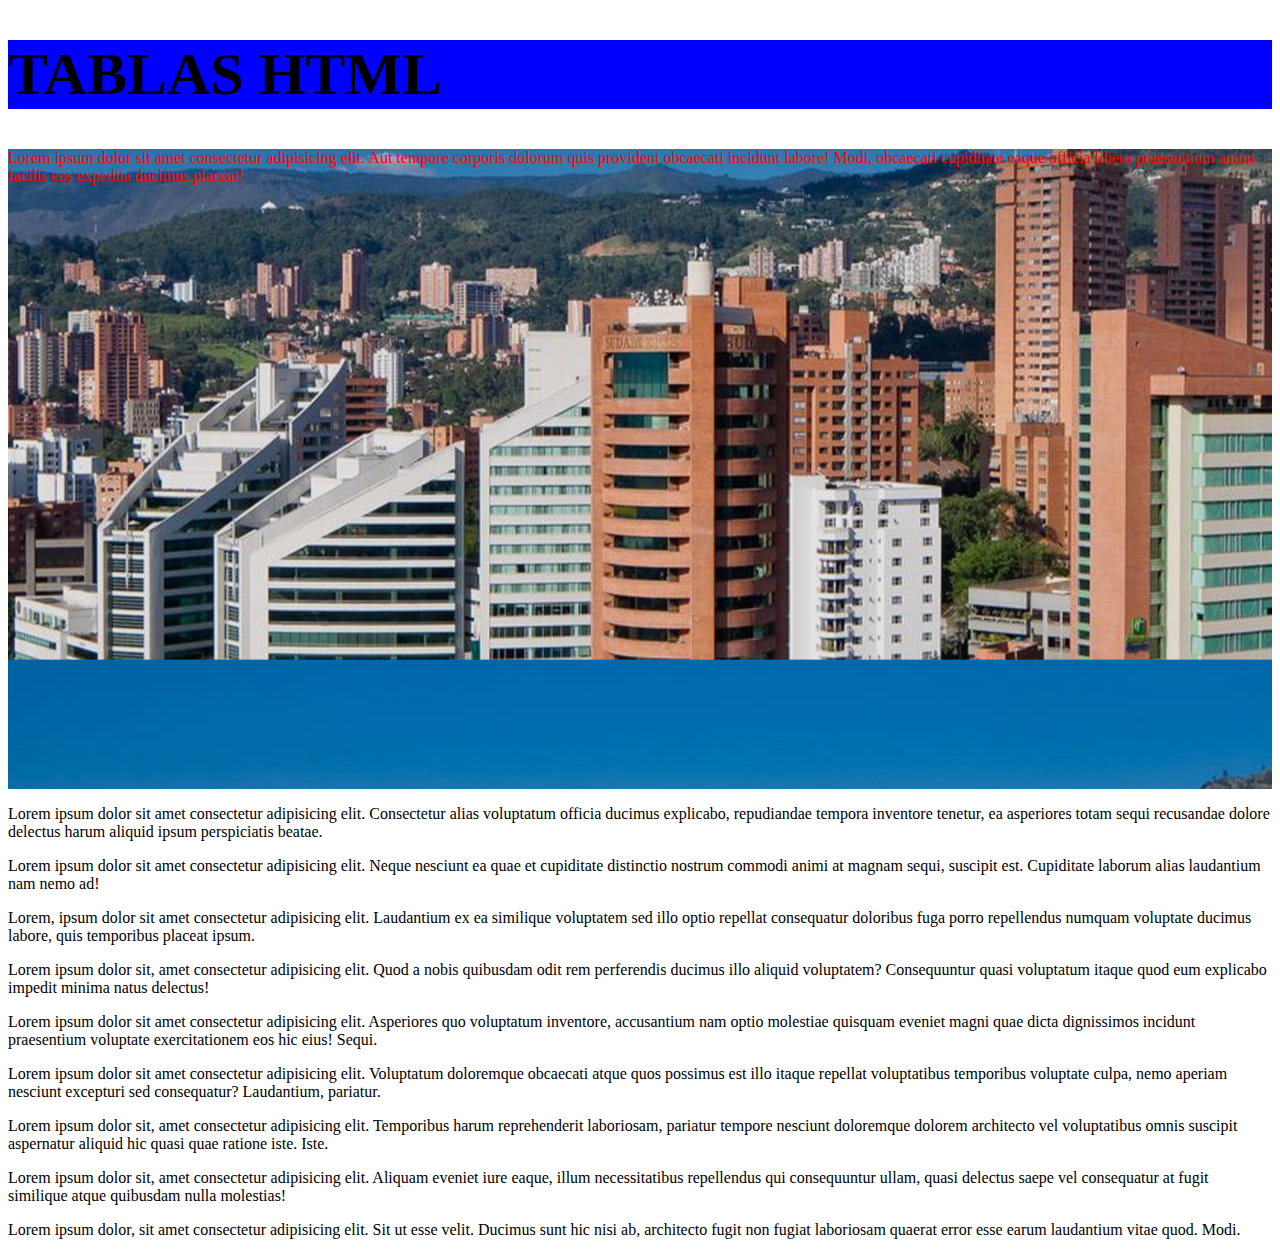
<file: pagina1.html>
<!DOCTYPE html>
<html lang="en">
<head>
    <meta charset="UTF-8">
    <meta name="viewport" content="width=device-width, initial-scale=1.0">
    <title>Clasecss2</title>
    <link rel="stylesheet" href="estilos.css">
</head>
<body >
    <header class="fondoheaderpagina1">
        <h1>TABLAS HTML</h1>
       

    </header>
    <main>
        <section class="imagenfondo">
            <p class="textorojo">Lorem ipsum dolor sit amet consectetur adipisicing elit. Aut tempore corporis dolorum quis provident obcaecati incidunt labore! Modi, obcaecati cupiditate eaque officia libero praesentium animi facilis eos expedita ducimus placeat!</p>
        </section>
        
        <section>
            <p>Lorem ipsum dolor sit amet consectetur adipisicing elit. Consectetur alias voluptatum officia ducimus explicabo, repudiandae tempora inventore tenetur, ea asperiores totam sequi recusandae dolore delectus harum aliquid ipsum perspiciatis beatae.

            </p>
            <p>
                Lorem ipsum dolor sit amet consectetur adipisicing elit. Neque nesciunt ea quae et cupiditate distinctio nostrum commodi animi at magnam sequi, suscipit est. Cupiditate laborum alias laudantium nam nemo ad!
            </p>
            <p>
                Lorem, ipsum dolor sit amet consectetur adipisicing elit. Laudantium ex ea similique voluptatem sed illo optio repellat consequatur doloribus fuga porro repellendus numquam voluptate ducimus labore, quis temporibus placeat ipsum.
            </p>

        </section>
        
        <section>
            <p>
                Lorem ipsum dolor sit, amet consectetur adipisicing elit. Quod a nobis quibusdam odit rem perferendis ducimus illo aliquid voluptatem? Consequuntur quasi voluptatum itaque quod eum explicabo impedit minima natus delectus!
            </p>
            <p>
                Lorem ipsum dolor sit amet consectetur adipisicing elit. Asperiores quo voluptatum inventore, accusantium nam optio molestiae quisquam eveniet magni quae dicta dignissimos incidunt praesentium voluptate exercitationem eos hic eius! Sequi.
            </p>
            <p>
                Lorem ipsum dolor sit amet consectetur adipisicing elit. Voluptatum doloremque obcaecati atque quos possimus est illo itaque repellat voluptatibus temporibus voluptate culpa, nemo aperiam nesciunt excepturi sed consequatur? Laudantium, pariatur.
            </p>
        </section>

        <section>
            <p>
                Lorem ipsum dolor sit, amet consectetur adipisicing elit. Temporibus harum reprehenderit laboriosam, pariatur tempore nesciunt doloremque dolorem architecto vel voluptatibus omnis suscipit aspernatur aliquid hic quasi quae ratione iste. Iste.
            </p>
            <p>
                Lorem ipsum dolor sit, amet consectetur adipisicing elit. Aliquam eveniet iure eaque, illum necessitatibus repellendus qui consequuntur ullam, quasi delectus saepe vel consequatur at fugit similique atque quibusdam nulla molestias!
            </p>
            <p>
                Lorem ipsum dolor, sit amet consectetur adipisicing elit. Sit ut esse velit. Ducimus sunt hic nisi ab, architecto fugit non fugiat laboriosam quaerat error esse earum laudantium vitae quod. Modi.
            </p>

        </section>
        

        


    </main>
    <footer>



    </footer>
    
</body>
</html>
</file>
<file: estilos.css>
h1{
    font-size: 60px;
}

h3 {
    font-size: 100px;
}

.familiaTexto{
    font-family: "papyrus";
    font-size: 20px;
    color: #1442e1;
    text-align: justify;
}


.fondoprincipal{
    background-color:  #927227;
}

.fondoheaderindex{
    background-color: green;
}

.fondoheaderpagina1{
    background-color: blue;
}

.imagenfondo{
    background-image: url(img/banner-eventos-medellin.jpg) ;
    height: 640px;
    background-attachment: fixed;
}
.textorojo{
    color: red;
}
</file>
